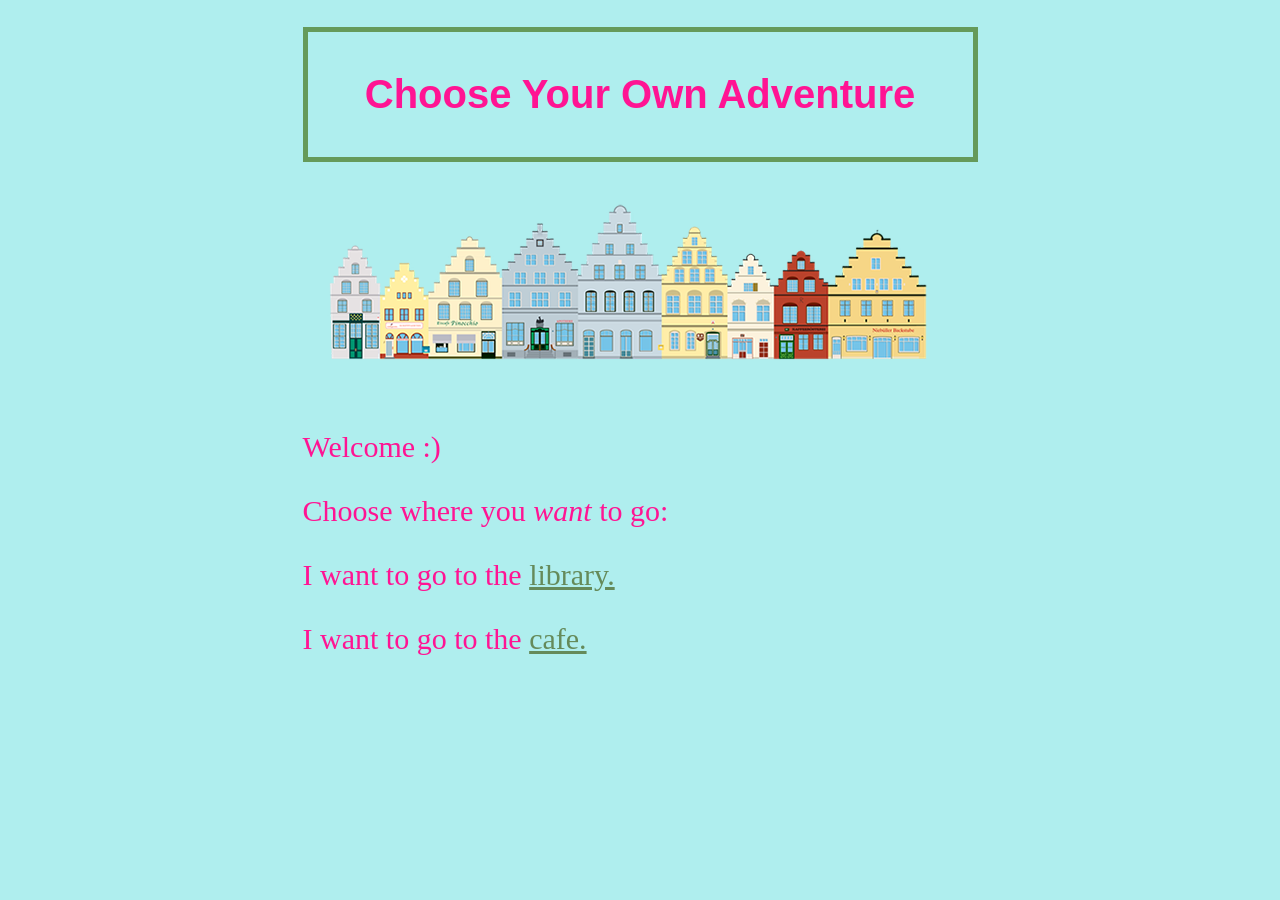
<file: index.html>
<!doctype html>
<html>
	<!-- note -->
	<head>
		<meta charset="utf-8">
		<meta name="viewport" content="width=device-width, initial-scale=1">
		<title>  Choose Your Own Adventure</title>
		<link rel="stylesheet" type="text/css" href="style.css">
	</head>
	<body>
		<div id="container">
			<h1>Choose Your Own Adventure</h1>

			<img src="media/town.png" alt="town strip, colorful buildings of different heights"> 

			<p> Welcome :)</p>
			<p>Choose where you <i>want</i> to go:</p>
			<p>I want to go to the <a href="pages/library.html">library.</a></p>
		<p>I want to go to the <a href="pages/cafe.html">cafe.</a></p>
		</div>
	</body>
</html>
</file>
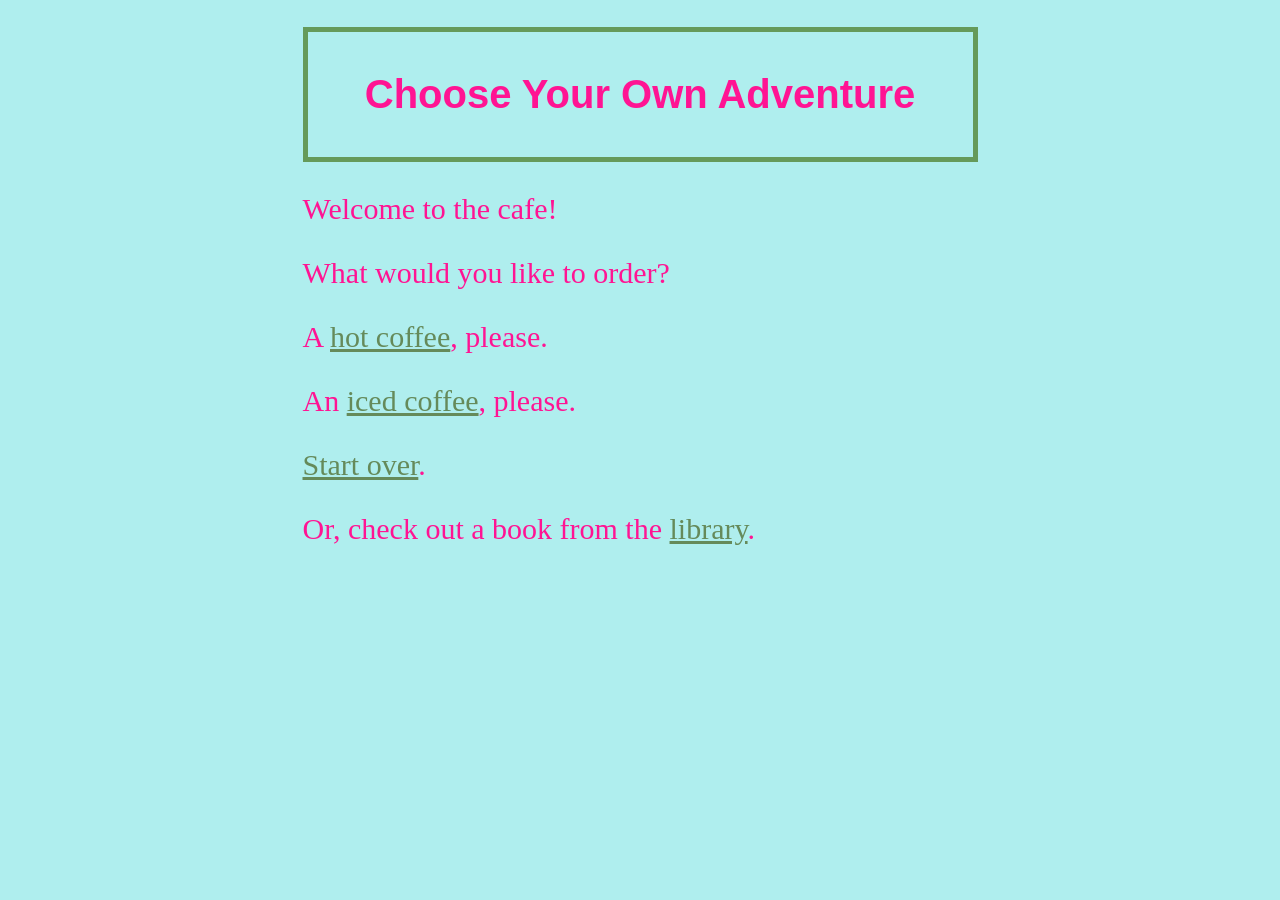
<file: cafe.html>
<!DOCTYPE html>
<html>
<head>
	<meta charset="utf-8">
	<meta name="viewport" content="width=device-width, initial-scale=1">
	<title>Choose Your Own Adventure - cafe</title>
	<link rel="stylesheet" type="text/css" href="../style.css">
</head>
<body>
	<div id="container">
		<h1>Choose Your Own Adventure</h1>
		<p>Welcome to the cafe!</p>
		<p>What would you like to order?</p>
		<p>A <a href="hot.html">hot coffee</a>, please.</p>
		<p> An <a href="iced.html">iced coffee</a>, please.</p>
		<p><a href="../index.html">Start over</a>.</p>
		<p>Or, check out a book from the <a href="library.html">library</a>.</p>
	</div>
</body>
</html>
</file>
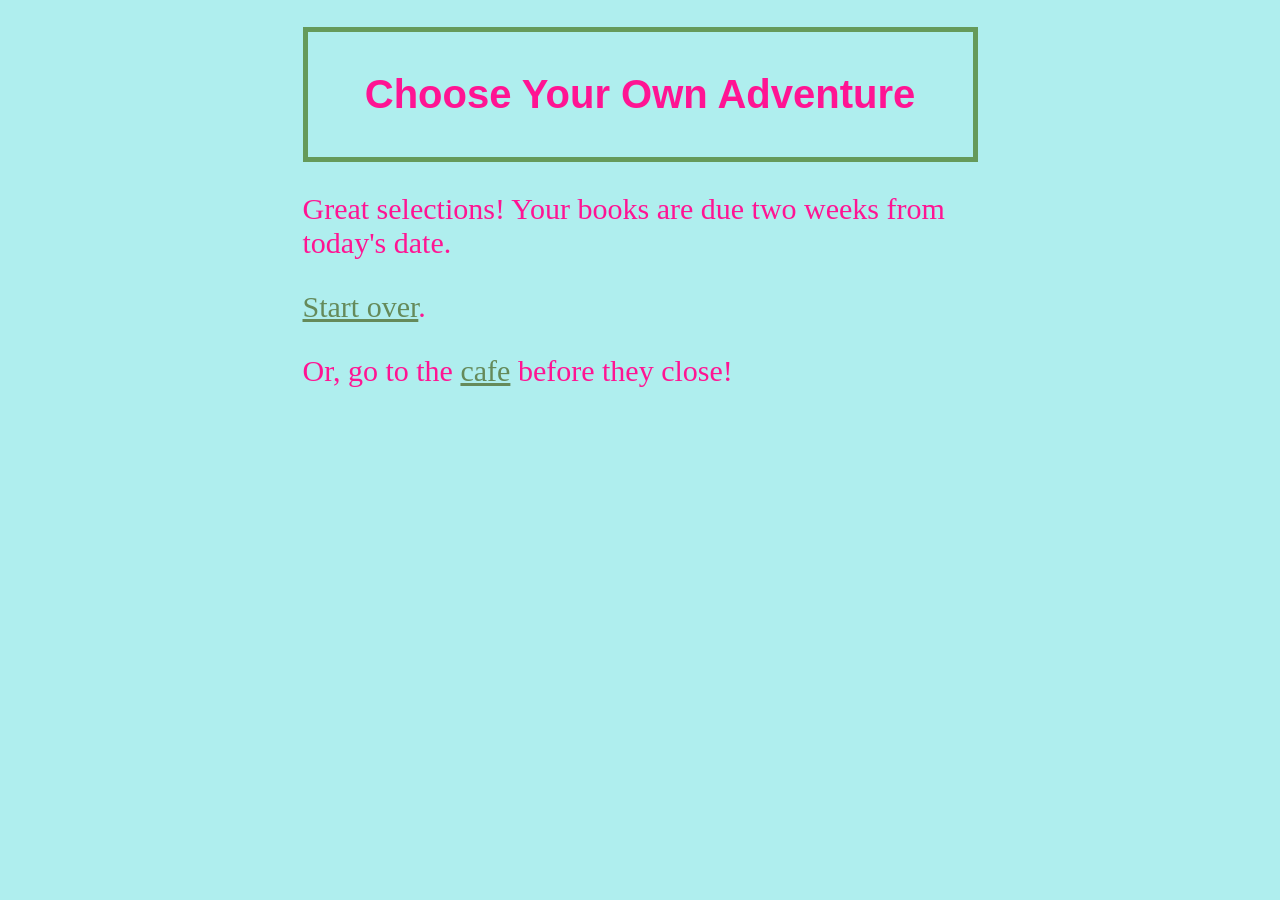
<file: checkout.html>
<!doctype html>
<html>
	<!-- note -->
	<head>
		<meta charset="utf-8">
		<meta name="viewport" content="width=device-width, initial-scale=1">
		<title>Choose Your Own Adventure - Library</title>
			<link rel="stylesheet" type="text/css" href="../style.css">

	</head>
	<body>
		<div id="container">
			<h1>Choose Your Own Adventure</h1>

			<p>Great selections! Your books are due two weeks from today's date.</p>
			<p><a href="../index.html">Start over</a>.</p>
			<p>Or, go to the <a href="cafe.html">cafe</a> before they close!</p>
</file>
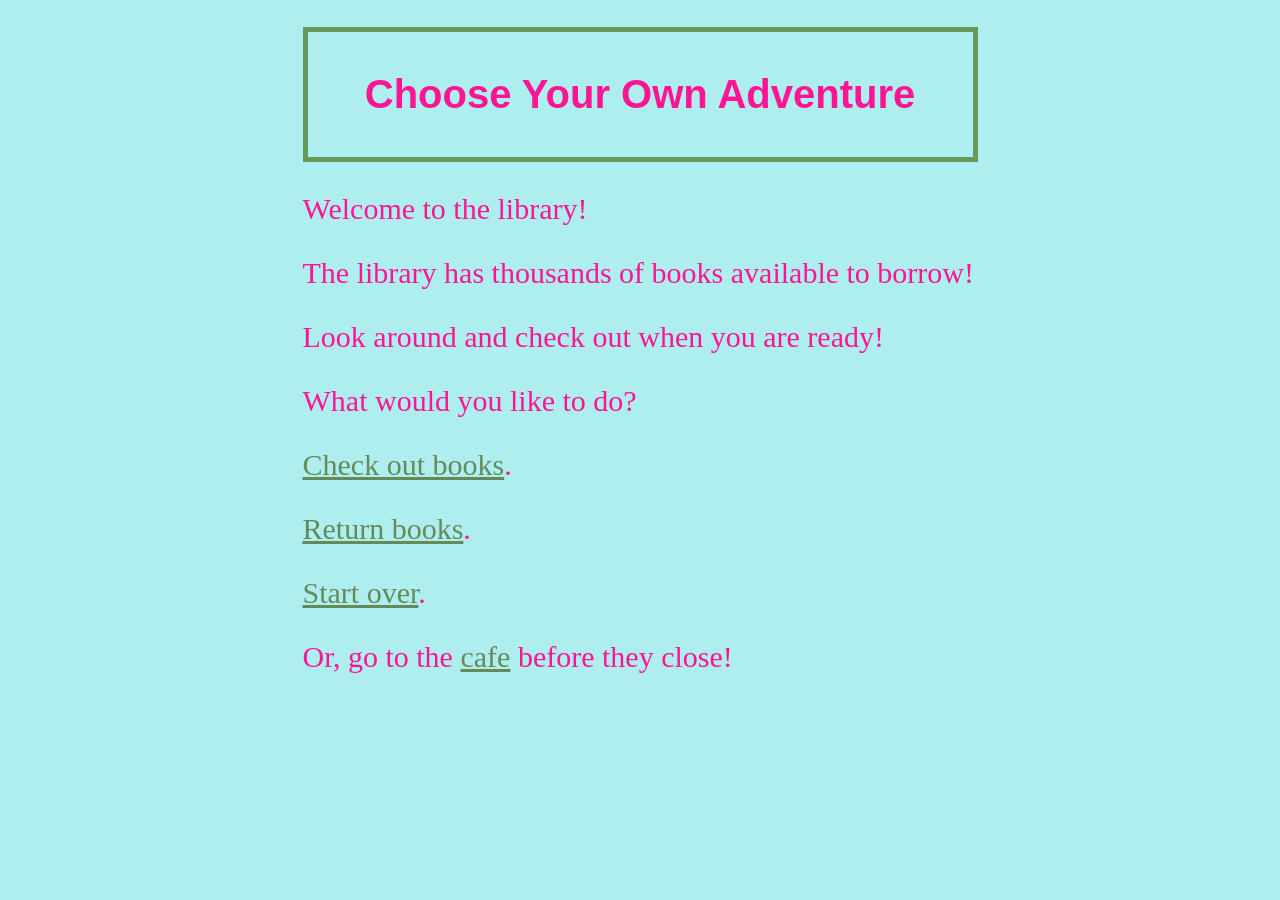
<file: library.html>
<!doctype html>
<html>
	<!-- note -->
	<head>
		<meta charset="utf-8">
		<meta name="viewport" content="width=device-width, initial-scale=1">
		<title>Choose Your Own Adventure - Library</title>
			<link rel="stylesheet" type="text/css" href="../style.css">

	</head>
	<body>
		<div id="container">
			<h1>Choose Your Own Adventure</h1>
			<p>Welcome to the library!</p>
			<p>The library has thousands of books available to borrow!</p>
			<p>Look around and check out when you are ready!</p>
			<p>What would you like to do?</p>
			<p><a href="checkout.html">Check out books</a>.</p>
			<p> <a href="return.html">Return books</a>.</p>
			<p><a href="../index.html">Start over</a>.</p>
			<p>Or, go to the <a href="cafe.html">cafe</a> before they close!</p>
		</div>
	</body>
</html>
</file>
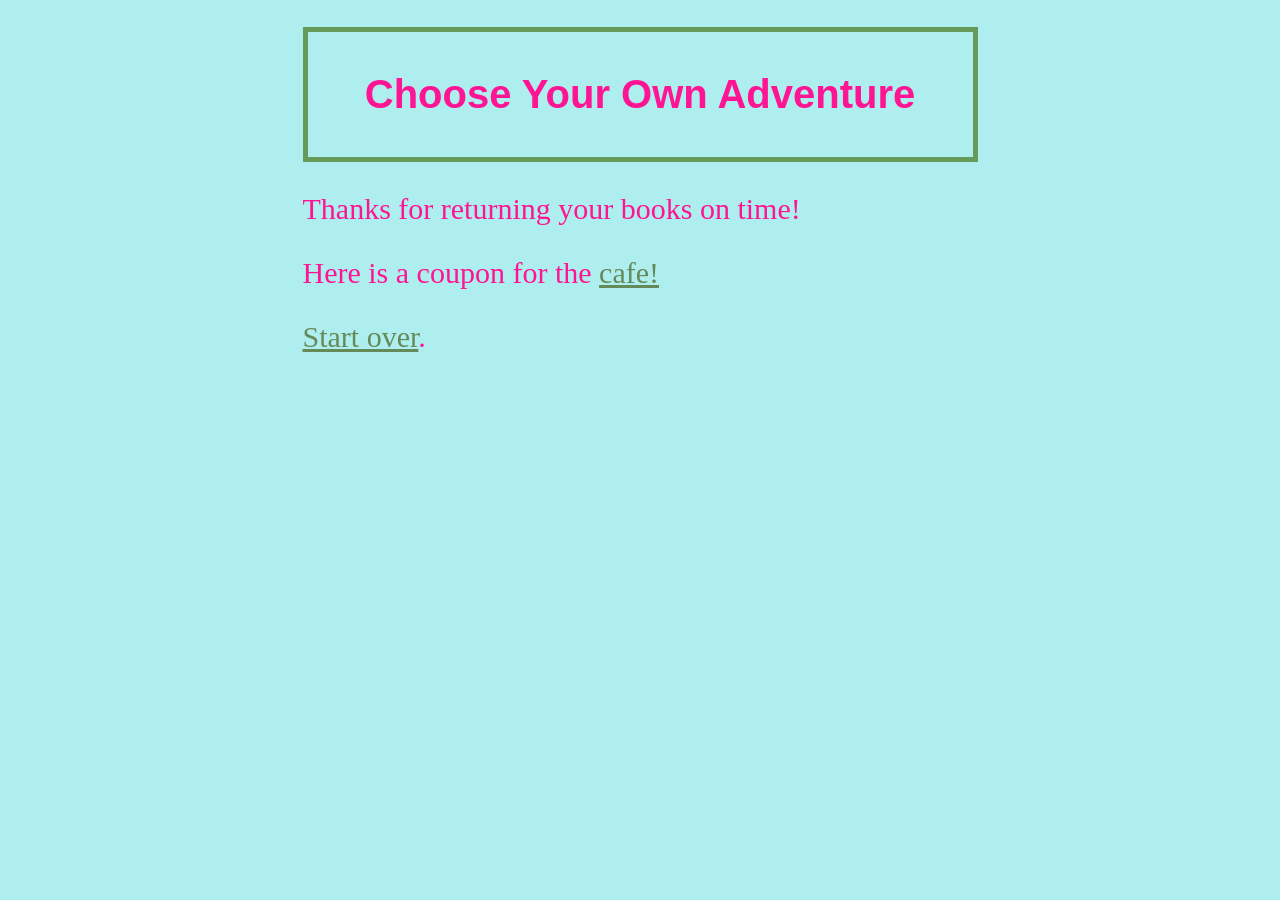
<file: return.html>
<!doctype html>
<html>
	<!-- note -->
	<head>
		<meta charset="utf-8">
		<meta name="viewport" content="width=device-width, initial-scale=1">
		<title>Choose Your Own Adventure - Library</title>
			<link rel="stylesheet" type="text/css" href="../style.css">

	</head>
	<body>
		<div id="container">
			<h1>Choose Your Own Adventure</h1>

			<p>Thanks for returning your books on time!</p>
			<p>Here is a coupon for the <a href="cafe.html">cafe!</a></p>
			<p><a href="../index.html">Start over</a>.</p>
</file>
<file: style.css>
body {
	color:deeppink;
	background-color:paleturquoise ;
	font-family:Palatino;
	font-size: 20px;
}

a {
	color:#658a5a;
}

h1{
	font-family:Trebuchet MS, sans-serif;
	border: 5px solid #659a5a;
	padding: 1em;
	text-align: center;
}

p {
	font-size: 1.5em;

}


#container {
	margin: 0 auto;
	width:675px;
}
</file>
